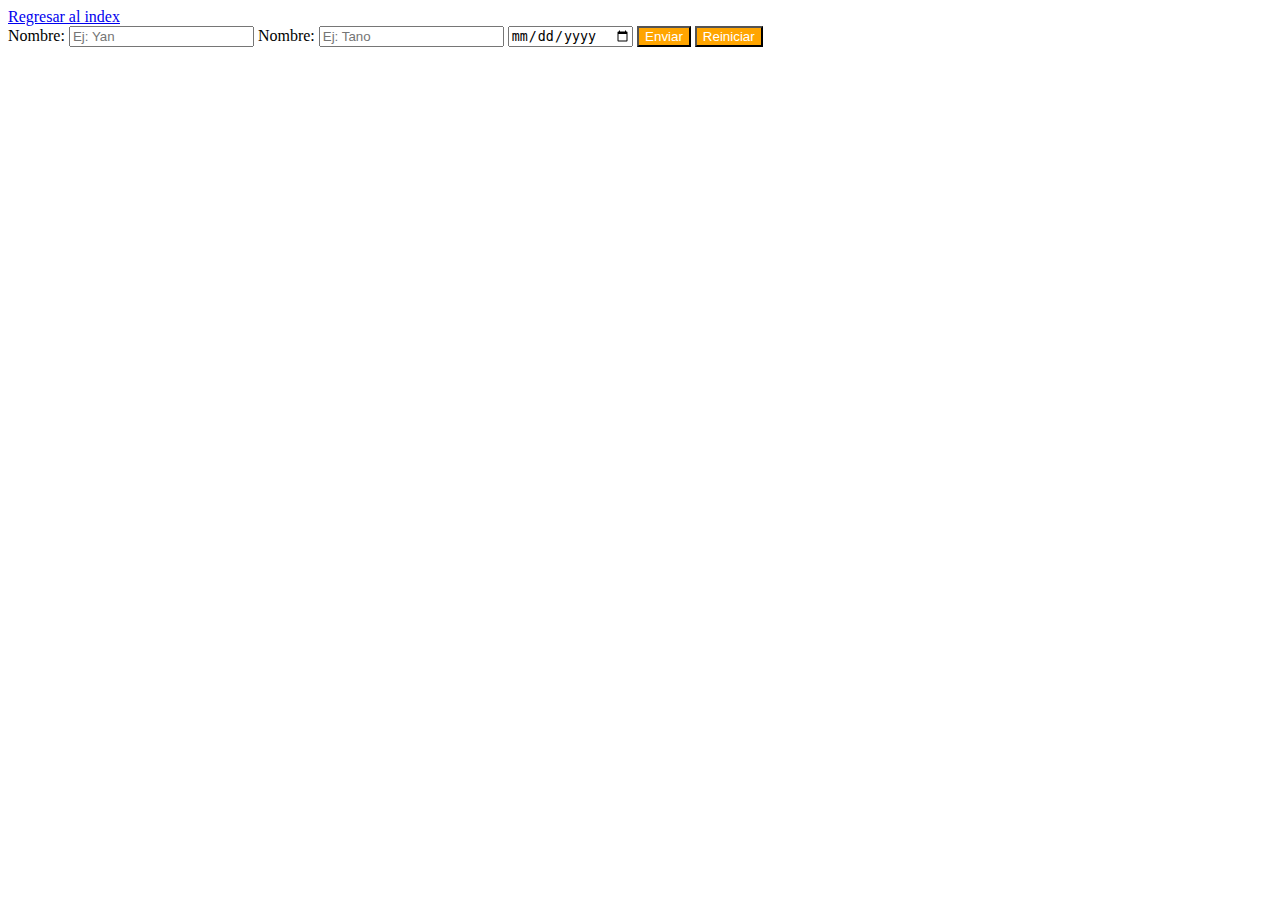
<file: formulario.html>
<!DOCTYPE html>
<html lang="en">
<head>
    <meta charset="UTF-8">
    <meta name="viewport" content="width=device-width, initial-scale=1.0">
    <title>Document</title>
    <style>
        button {
            background-color: orange;
            color: white;
        }
    </style>
</head>
<body>
    <a href="./index.html">Regresar al index</a>
    <form action="">
        <label for="nombre">
            Nombre:
            <input name="nombre" placeholder="Ej: Yan">
        </label>
        <label for="apellido">
            Nombre:
            <input name="apellido" placeholder="Ej: Tano">
        </label>
        <input type="date" name="" id="">
        <button type="submit">Enviar</button>
        <button type="reset">Reiniciar</button>
    </form>
</body>
</html>
</file>
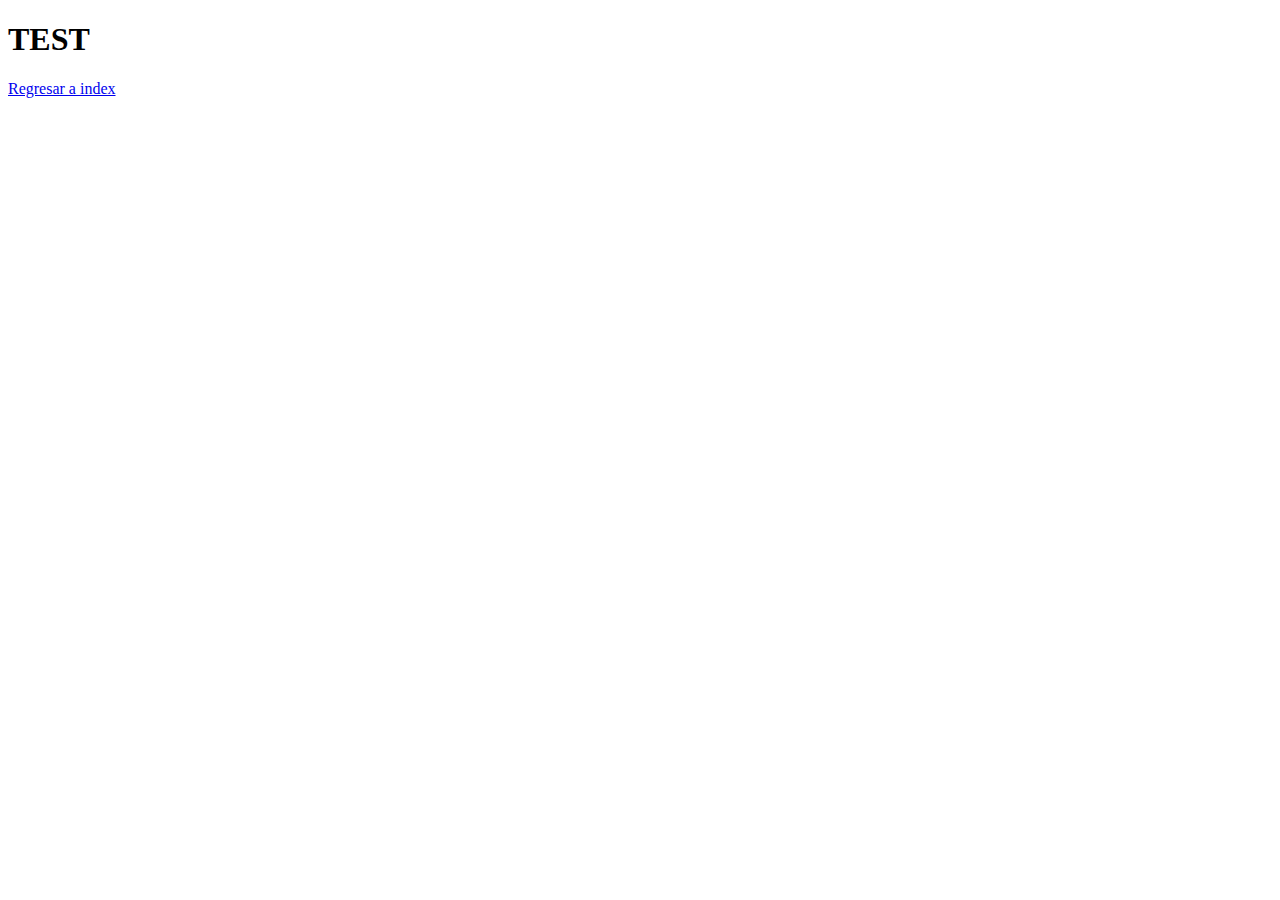
<file: paginatest.html>
<!DOCTYPE html>
<html lang="en">
<head>
    <meta charset="UTF-8">
    <meta name="viewport" content="width=device-width, initial-scale=1.0">
    <title>Document</title>
</head>
<body>
    <H1>TEST</H1>
    <a href="./index.html">Regresar a index</a>
</body>
</html>
</file>
